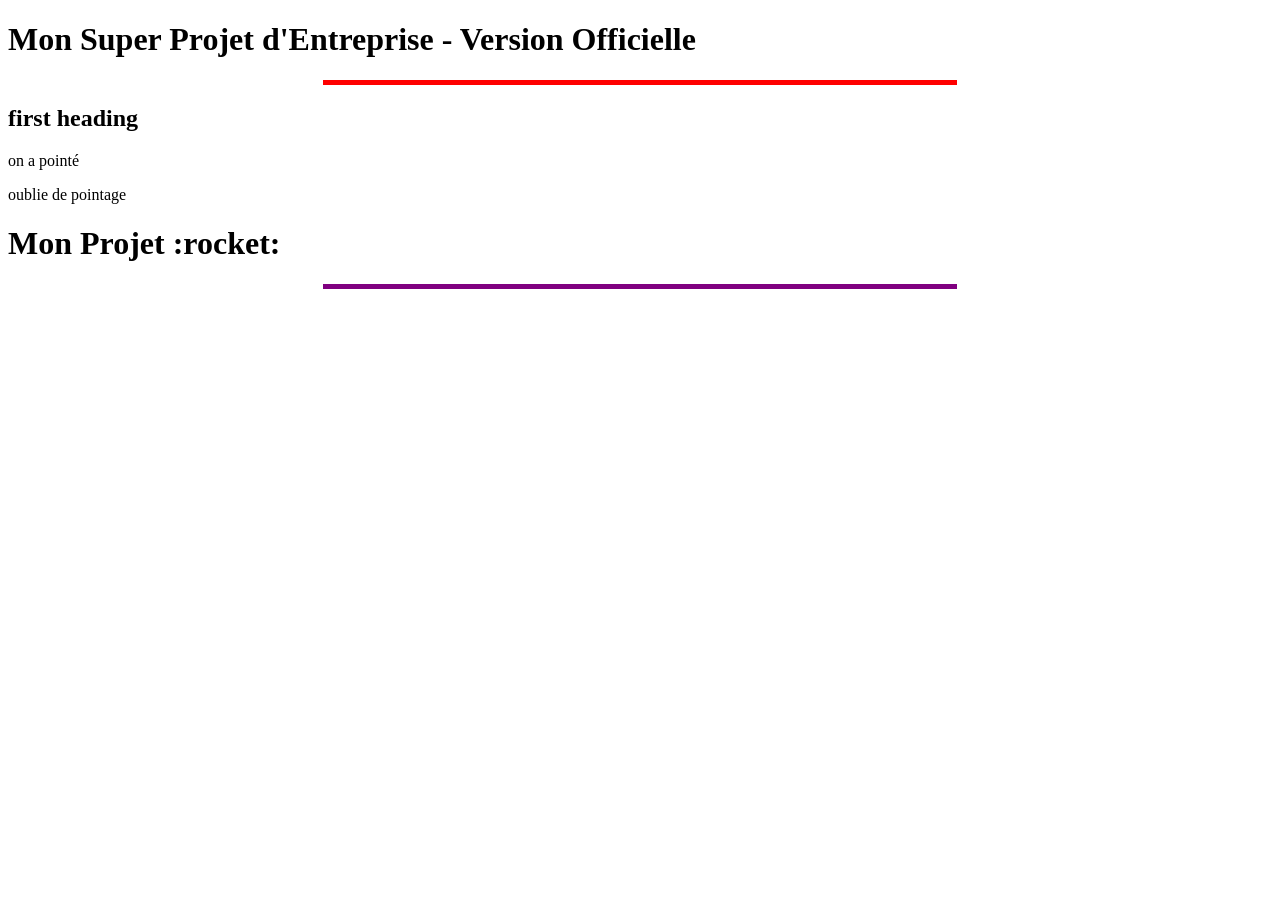
<file: index.html>
<!DOCTYPE html>
<html>
<body>
<h1>Mon Super Projet d'Entreprise - Version Officielle</h1>
<hr color="red" size="5" width="50%"/>
<h2> first heading</h2>
<p> on a pointé </p>
  <p> oublie de pointage </p>
  <h1>Mon Projet :rocket:</h1>
<hr color="purple" size="5" width="50%"/>
</body>
</html>
</file>
